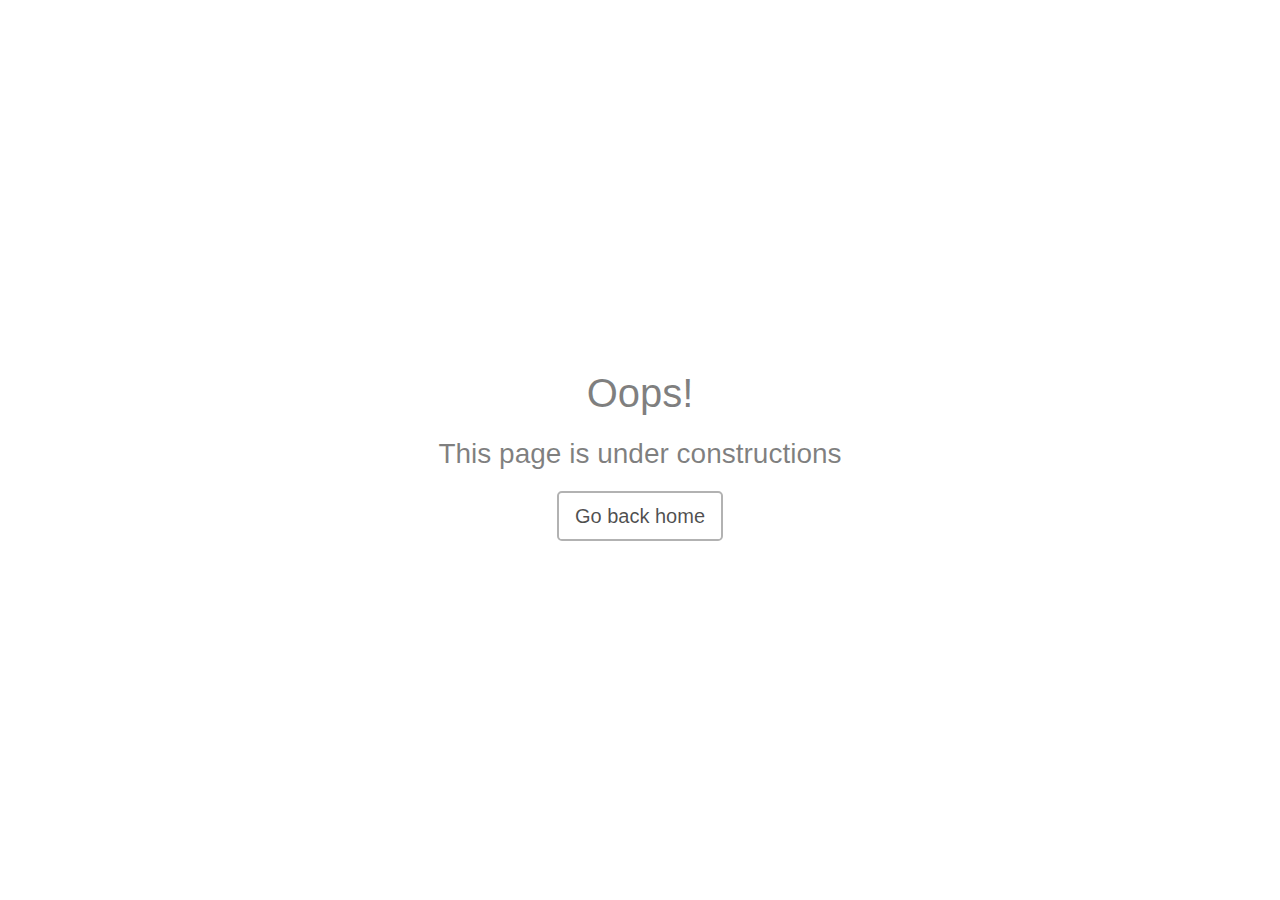
<file: src/App/components/Underconstructionpage/index.html>
<!doctype html>
<html>
<head>
    <meta charset="utf-8">
    <meta name="keywords" content="">
    <meta name="description" content="">
    <meta name="viewport" content="width=device-width, initial-scale=1.0, viewport-fit=cover">
    <link rel="shortcut icon" type="image/png" href="favicon.png">
    
	<link rel="stylesheet" type="text/css" href="./css/bootstrap.min.css?9715">
	<link rel="stylesheet" type="text/css" href="style.css?7079">
	<link rel="stylesheet" type="text/css" href="./css/animate.min.css?657">
	<link rel="stylesheet" type="text/css" href="./css/font-awesome.min.css">
	
    <title>Home</title>


    
<!-- Analytics -->
 
<!-- Analytics END -->
    
</head>
<body>
<!-- Main container -->
<div class="page-container">
    
<!-- bloc-0 -->
<div class="bloc l-bloc bloc-fill-screen " id="bloc-0">
	<div class="container fill-bloc-top-edge">
		<div class="row">
			<div class="col-12">
			</div>
		</div>
	</div>
	<div class="container">
		<div class="row">
			<div class="col">
				<h1 class="mg-md text-center">
					Oops!
				</h1>
				<h3 class="mg-md float-none text-center">
					This page is under constructions
				</h3>
				<div class="text-center">
					<a href="index.html" class="btn btn-lg btn-wire">Go back home</a>
				</div>
			</div>
		</div>
	</div>
	
</div>
<!-- bloc-0 END -->

<!-- ScrollToTop Button -->
<a class="bloc-button btn btn-d scrollToTop" onclick="scrollToTarget('1',this)"><span class="fa fa-chevron-up"></span></a>
<!-- ScrollToTop Button END-->


</div>
<!-- Main container END -->
    

<script src="./js/jquery-3.3.1.min.js?1428"></script>
<script src="./js/bootstrap.bundle.min.js?5283"></script>
<script src="./js/blocs.min.js?6387"></script>
<script src="./js/lazysizes.min.js" defer></script>
<!-- Additional JS END -->



<!-- Preloader -->
<div id="page-loading-blocs-notifaction" class="page-preloader"></div>
<!-- Preloader END -->

</body>
</html>
</file>
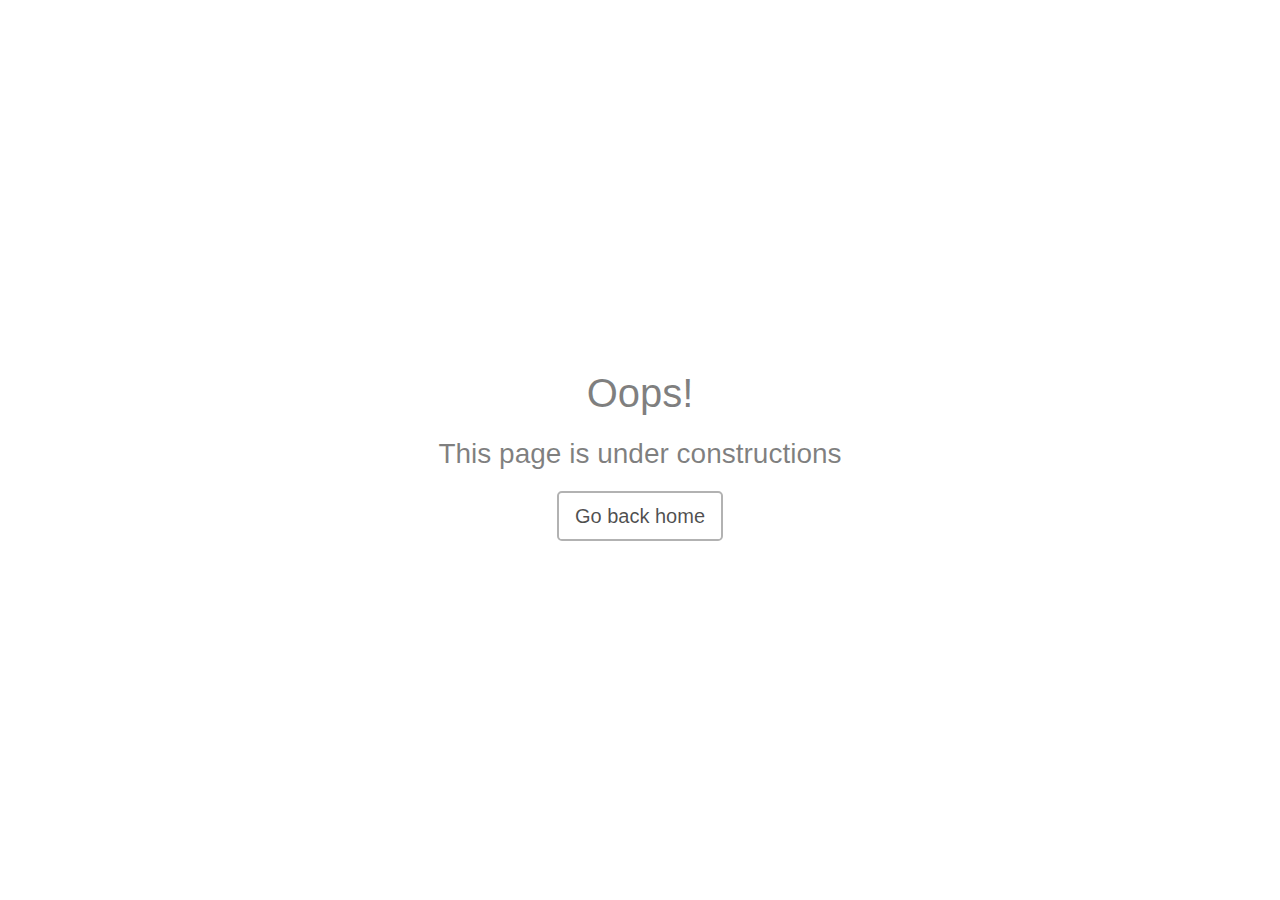
<file: src/App/components/Underconstructionpage/New site/index.html>
<!doctype html>
<html>
<head>
    <meta charset="utf-8">
    <meta name="keywords" content="">
    <meta name="description" content="">
    <meta name="viewport" content="width=device-width, initial-scale=1.0, viewport-fit=cover">
    <link rel="shortcut icon" type="image/png" href="favicon.png">
    
	<link rel="stylesheet" type="text/css" href="./css/bootstrap.min.css?5095">
	<link rel="stylesheet" type="text/css" href="style.css?7541">
	<link rel="stylesheet" type="text/css" href="./css/font-awesome.min.css">
	
    <title>Home</title>


    
<!-- Analytics -->
 
<!-- Analytics END -->
    
</head>
<body>
<!-- Main container -->
<div class="page-container">
    
<!-- bloc-0 -->
<div class="bloc l-bloc bloc-fill-screen " id="bloc-0">
	<div class="container fill-bloc-top-edge">
		<div class="row">
			<div class="col-12">
			</div>
		</div>
	</div>
	<div class="container">
		<div class="row">
			<div class="col">
				<h1 class="mg-md text-center">
					Oops!
				</h1>
				<h3 class="mg-md float-none text-center">
					This page is under constructions
				</h3>
				<div class="text-center">
					<a href="index.html" class="btn btn-lg btn-wire">Go back home</a>
				</div>
			</div>
		</div>
	</div>
	<div class="container fill-bloc-bottom-edge">
		<div class="row">
			<div class="col-12">
			</div>
		</div>
	</div>
</div>
<!-- bloc-0 END -->

<!-- ScrollToTop Button -->
<a class="bloc-button btn btn-d scrollToTop" onclick="scrollToTarget('1',this)"><span class="fa fa-chevron-up"></span></a>
<!-- ScrollToTop Button END-->


</div>
<!-- Main container END -->
    

<script src="./js/jquery-3.3.1.min.js?2273"></script>
<script src="./js/bootstrap.bundle.min.js?4517"></script>
<script src="./js/blocs.min.js?8810"></script>
<script src="./js/lazysizes.min.js" defer></script>
<!-- Additional JS END -->



<!-- Preloader -->
<div id="page-loading-blocs-notifaction" class="page-preloader"></div>
<!-- Preloader END -->

</body>
</html>
</file>
<file: src/App/components/Underconstructionpage/style.css>
/*-----------------------------------------------------------------------------------
	    Under construction page
        Built with Blocs
-----------------------------------------------------------------------------------*/
 
body{
	margin:0;
	padding:0;
    background:#FFFFFF;
    overflow-x:hidden;
    -webkit-font-smoothing: antialiased;
    -moz-osx-font-smoothing: grayscale;
}
.page-container{overflow-x:hidden;} /* Prevents unwanted scroll space when scroll FX used. */
a,button{transition: background .3s ease-in-out;outline: none!important;} /* Prevent ugly blue glow on chrome and safari */
a:hover{text-decoration: none; cursor:pointer;}


/* Preloader */

.page-preloader{position: fixed;top: 0;bottom: 0;width: 100%;z-index:100000;background:#FFFFFF url("img/pageload-spinner.gif") no-repeat center center;}

/* = Blocs
-------------------------------------------------------------- */

.bloc{
	width:100%;
	clear:both;
	background: 50% 50% no-repeat;
	padding:0 50px;
	-webkit-background-size: cover;
	-moz-background-size: cover;
	-o-background-size: cover;
	background-size: cover;
	position:relative;
	display:flex;
}
.bloc .container{
	padding-left:0;
	padding-right:0;
}

/* = Full Screen Blocs 
-------------------------------------------------------------- */

.bloc-fill-screen{
	min-height:100vh;
	display: flex;
	flex-direction: column;
	padding-top:20px;
	padding-bottom:20px;
}
.bloc-fill-screen > .container{
	align-self: flex-middle;
	flex-grow: 1;
	display: flex;
}
.bloc-fill-screen > .container > .row{
	flex-grow: 1;
	align-self: center;
	width:100%;
}
.bloc-fill-screen .fill-bloc-top-edge, .bloc-fill-screen .fill-bloc-bottom-edge{
	flex-grow: 0;
}
.bloc-fill-screen .fill-bloc-top-edge{
	align-self: flex-start;
}
.bloc-fill-screen .fill-bloc-bottom-edge{
	align-self: flex-end;
}


/* Light theme */

.d-bloc .card,.l-bloc{
	color:rgba(0,0,0,.5);
}
.d-bloc .card button:hover,.l-bloc button:hover{
	color:rgba(0,0,0,.7);
}
.l-bloc .icon-round,.l-bloc .icon-square,.l-bloc .icon-rounded,.l-bloc .icon-semi-rounded-a,.l-bloc .icon-semi-rounded-b{
	border-color:rgba(0,0,0,.7);
}
.d-bloc .card .divider-h span,.l-bloc .divider-h span{
	border-color:rgba(0,0,0,.1);
}
.d-bloc .card .a-btn,.l-bloc .a-btn,.l-bloc .navbar a,.l-bloc a .icon-sm, .l-bloc a .icon-md, .l-bloc a .icon-lg, .l-bloc a .icon-xl, .l-bloc h1 a, .l-bloc h2 a, .l-bloc h3 a, .l-bloc h4 a, .l-bloc h5 a, .l-bloc h6 a, .l-bloc p a{
	color:rgba(0,0,0,.6);
}
.d-bloc .card .a-btn:hover,.l-bloc .a-btn:hover,.l-bloc .navbar a:hover, .l-bloc a:hover .icon-sm, .l-bloc a:hover .icon-md, .l-bloc a:hover .icon-lg, .l-bloc a:hover .icon-xl, .l-bloc h1 a:hover, .l-bloc h2 a:hover, .l-bloc h3 a:hover, .l-bloc h4 a:hover, .l-bloc h5 a:hover, .l-bloc h6 a:hover, .l-bloc p a:hover{
	color:rgba(0,0,0,1);
}
.l-bloc .navbar-toggle .icon-bar{
	color:rgba(0,0,0,.6);
}
.d-bloc .card .btn-wire,.d-bloc .card .btn-wire:hover,.l-bloc .btn-wire,.l-bloc .btn-wire:hover{
	color:rgba(0,0,0,.7);
	border-color:rgba(0,0,0,.3);
}


/* = NavBar
-------------------------------------------------------------- */

.hero .hero-nav{
	padding-left:inherit;
	padding-right:inherit;
}
/* Handle Multi Level Navigation */.navbar-light .navbar-nav .nav-link {
	color: rgb(64, 64, 64);
}
.btco-menu li > a {
	padding: 10px 15px;
	color: #000;
}
.btco-menu .active a:focus,.btco-menu li a:focus ,.navbar > .show > a:focus{
	background: transparent;
	outline: 0;
}
.dropdown-menu .show > .dropdown-toggle::after{
	transform: rotate(-90deg);
}

/* = Bric adjustment margins
-------------------------------------------------------------- */

.mg-md{
	margin-top:10px;
	margin-bottom:20px;
}

/* = Buttons
-------------------------------------------------------------- */

.btn-d,.btn-d:hover,.btn-d:focus{
	color:#FFF;
	background:rgba(0,0,0,.3);
}

/* Prevent ugly blue glow on chrome and safari */
button{
	outline: none!important;
}

.btn-wire{
	background:transparent!important;
	border:2px solid transparent;
}
.btn-wire:hover{
	background:transparent!important;
	border:2px solid transparent;
}

/* = Icons
-------------------------------------------------------------- */
.icon-md{
	font-size:30px!important;
}




.card-sq, .card-sq .card-header, .card-sq .card-footer{
	border-radius:0;
}
.card-rd{
	border-radius:30px;
}
.card-rd .card-header{
	border-radius:29px 29px 0 0;
}
.card-rd .card-footer{
	border-radius:0 0 29px 29px;
}





/* ScrollToTop button */

.scrollToTop{
	width:40px;
	height:40px;
	position:fixed;
	bottom:20px;
	right:20px;
	opacity: 0;
	z-index: 500;
	transition: all .3s ease-in-out;
}
.scrollToTop span{
	margin-top: 6px;
}
.showScrollTop{
	font-size: 14px;
	opacity: 1;
}

/* = Custom Styling
-------------------------------------------------------------- */

h1,h2,h3,h4,h5,h6,p,label,.btn,a{
	font-family:"Helvetica";
}
.container{
	max-width:1140px;
}

/* = Colour
-------------------------------------------------------------- */





/* = Mobile adjustments 
-------------------------------------------------------------- */
@media (max-width: 1024px)
{
    .bloc{
        padding-left: 20px; 
        padding-right: 20px;  
    }
    .bloc.full-width-bloc, .bloc-tile-2.full-width-bloc .container, .bloc-tile-3.full-width-bloc .container, .bloc-tile-4.full-width-bloc .container{
        padding-left: 0; 
        padding-right: 0;  
    }
}
@media (max-width: 991px)
{
    .container{width:100%;}
    .page-container, #hero-bloc{overflow-x: hidden;position: relative;} /* Prevent unwanted side scroll on mobile */
    .bloc{padding-left: constant(safe-area-inset-left);padding-right: constant(safe-area-inset-right);} /* iPhone X Notch Support*/
    .bloc-group, .bloc-group .bloc{display:block;width:100%;}
}
@media (max-width: 767px)
{
    .page-container{
        overflow-x: hidden;
        position:relative;
    }
    .bloc-tile-2 .container, .bloc-tile-3 .container, .bloc-tile-4 .container{
        padding-left:0;padding-right:0;
    }
    .a-block{
        padding:0 10px;
    }
    .btn-dwn{
       display:none; 
    }
    .voffset{
        margin-top:5px;
    }
    .voffset-md{
        margin-top:20px;
    }
    .voffset-lg{
        margin-top:30px;
    }
    form{
        padding:5px;
    }
    .close-lightbox{
        display:inline-block;
    }
    .blocsapp-device-iphone5{
	   background-size: 216px 425px;
	   padding-top:60px;
	   width:216px;
	   height:425px;
    }
    .blocsapp-device-iphone5 img{
	   width: 180px;
	   height: 320px;
    }
}
</file>
<file: src/App/components/Underconstructionpage/New site/style.css>
/*-----------------------------------------------------------------------------------
	    New site
        Built with Blocs
-----------------------------------------------------------------------------------*/
 
body{
	margin:0;
	padding:0;
    background:#FFFFFF;
    overflow-x:hidden;
    -webkit-font-smoothing: antialiased;
    -moz-osx-font-smoothing: grayscale;
}
.page-container{overflow-x:hidden;} /* Prevents unwanted scroll space when scroll FX used. */
a,button{transition: background .3s ease-in-out;outline: none!important;} /* Prevent ugly blue glow on chrome and safari */
a:hover{text-decoration: none; cursor:pointer;}


/* Preloader */

.page-preloader{position: fixed;top: 0;bottom: 0;width: 100%;z-index:100000;background:#FFFFFF url("img/pageload-spinner.gif") no-repeat center center;}

/* = Blocs
-------------------------------------------------------------- */

.bloc{
	width:100%;
	clear:both;
	background: 50% 50% no-repeat;
	padding:0 50px;
	-webkit-background-size: cover;
	-moz-background-size: cover;
	-o-background-size: cover;
	background-size: cover;
	position:relative;
	display:flex;
}
.bloc .container{
	padding-left:0;
	padding-right:0;
}

/* = Full Screen Blocs 
-------------------------------------------------------------- */

.bloc-fill-screen{
	min-height:100vh;
	display: flex;
	flex-direction: column;
	padding-top:20px;
	padding-bottom:20px;
}
.bloc-fill-screen > .container{
	align-self: flex-middle;
	flex-grow: 1;
	display: flex;
}
.bloc-fill-screen > .container > .row{
	flex-grow: 1;
	align-self: center;
	width:100%;
}
.bloc-fill-screen .fill-bloc-top-edge, .bloc-fill-screen .fill-bloc-bottom-edge{
	flex-grow: 0;
}
.bloc-fill-screen .fill-bloc-top-edge{
	align-self: flex-start;
}
.bloc-fill-screen .fill-bloc-bottom-edge{
	align-self: flex-end;
}


/* Light theme */

.d-bloc .card,.l-bloc{
	color:rgba(0,0,0,.5);
}
.d-bloc .card button:hover,.l-bloc button:hover{
	color:rgba(0,0,0,.7);
}
.l-bloc .icon-round,.l-bloc .icon-square,.l-bloc .icon-rounded,.l-bloc .icon-semi-rounded-a,.l-bloc .icon-semi-rounded-b{
	border-color:rgba(0,0,0,.7);
}
.d-bloc .card .divider-h span,.l-bloc .divider-h span{
	border-color:rgba(0,0,0,.1);
}
.d-bloc .card .a-btn,.l-bloc .a-btn,.l-bloc .navbar a,.l-bloc a .icon-sm, .l-bloc a .icon-md, .l-bloc a .icon-lg, .l-bloc a .icon-xl, .l-bloc h1 a, .l-bloc h2 a, .l-bloc h3 a, .l-bloc h4 a, .l-bloc h5 a, .l-bloc h6 a, .l-bloc p a{
	color:rgba(0,0,0,.6);
}
.d-bloc .card .a-btn:hover,.l-bloc .a-btn:hover,.l-bloc .navbar a:hover, .l-bloc a:hover .icon-sm, .l-bloc a:hover .icon-md, .l-bloc a:hover .icon-lg, .l-bloc a:hover .icon-xl, .l-bloc h1 a:hover, .l-bloc h2 a:hover, .l-bloc h3 a:hover, .l-bloc h4 a:hover, .l-bloc h5 a:hover, .l-bloc h6 a:hover, .l-bloc p a:hover{
	color:rgba(0,0,0,1);
}
.l-bloc .navbar-toggle .icon-bar{
	color:rgba(0,0,0,.6);
}
.d-bloc .card .btn-wire,.d-bloc .card .btn-wire:hover,.l-bloc .btn-wire,.l-bloc .btn-wire:hover{
	color:rgba(0,0,0,.7);
	border-color:rgba(0,0,0,.3);
}


/* = NavBar
-------------------------------------------------------------- */

.hero .hero-nav{
	padding-left:inherit;
	padding-right:inherit;
}
/* Handle Multi Level Navigation */.navbar-light .navbar-nav .nav-link {
	color: rgb(64, 64, 64);
}
.btco-menu li > a {
	padding: 10px 15px;
	color: #000;
}
.btco-menu .active a:focus,.btco-menu li a:focus ,.navbar > .show > a:focus{
	background: transparent;
	outline: 0;
}
.dropdown-menu .show > .dropdown-toggle::after{
	transform: rotate(-90deg);
}

/* = Bric adjustment margins
-------------------------------------------------------------- */

.mg-md{
	margin-top:10px;
	margin-bottom:20px;
}

/* = Buttons
-------------------------------------------------------------- */

.btn-d,.btn-d:hover,.btn-d:focus{
	color:#FFF;
	background:rgba(0,0,0,.3);
}

/* Prevent ugly blue glow on chrome and safari */
button{
	outline: none!important;
}

.btn-wire{
	background:transparent!important;
	border:2px solid transparent;
}
.btn-wire:hover{
	background:transparent!important;
	border:2px solid transparent;
}





.card-sq, .card-sq .card-header, .card-sq .card-footer{
	border-radius:0;
}
.card-rd{
	border-radius:30px;
}
.card-rd .card-header{
	border-radius:29px 29px 0 0;
}
.card-rd .card-footer{
	border-radius:0 0 29px 29px;
}





/* ScrollToTop button */

.scrollToTop{
	width:40px;
	height:40px;
	position:fixed;
	bottom:20px;
	right:20px;
	opacity: 0;
	z-index: 500;
	transition: all .3s ease-in-out;
}
.scrollToTop span{
	margin-top: 6px;
}
.showScrollTop{
	font-size: 14px;
	opacity: 1;
}

/* = Custom Styling
-------------------------------------------------------------- */

h1,h2,h3,h4,h5,h6,p,label,.btn,a{
	font-family:"Helvetica";
}
.container{
	max-width:1140px;
}

/* = Colour
-------------------------------------------------------------- */





/* = Mobile adjustments 
-------------------------------------------------------------- */
@media (max-width: 1024px)
{
    .bloc{
        padding-left: 20px; 
        padding-right: 20px;  
    }
    .bloc.full-width-bloc, .bloc-tile-2.full-width-bloc .container, .bloc-tile-3.full-width-bloc .container, .bloc-tile-4.full-width-bloc .container{
        padding-left: 0; 
        padding-right: 0;  
    }
}
@media (max-width: 991px)
{
    .container{width:100%;}
    .page-container, #hero-bloc{overflow-x: hidden;position: relative;} /* Prevent unwanted side scroll on mobile */
    .bloc{padding-left: constant(safe-area-inset-left);padding-right: constant(safe-area-inset-right);} /* iPhone X Notch Support*/
    .bloc-group, .bloc-group .bloc{display:block;width:100%;}
}
@media (max-width: 767px)
{
    .page-container{
        overflow-x: hidden;
        position:relative;
    }
    .bloc-tile-2 .container, .bloc-tile-3 .container, .bloc-tile-4 .container{
        padding-left:0;padding-right:0;
    }
    .a-block{
        padding:0 10px;
    }
    .btn-dwn{
       display:none; 
    }
    .voffset{
        margin-top:5px;
    }
    .voffset-md{
        margin-top:20px;
    }
    .voffset-lg{
        margin-top:30px;
    }
    form{
        padding:5px;
    }
    .close-lightbox{
        display:inline-block;
    }
    .blocsapp-device-iphone5{
	   background-size: 216px 425px;
	   padding-top:60px;
	   width:216px;
	   height:425px;
    }
    .blocsapp-device-iphone5 img{
	   width: 180px;
	   height: 320px;
    }
}
</file>
